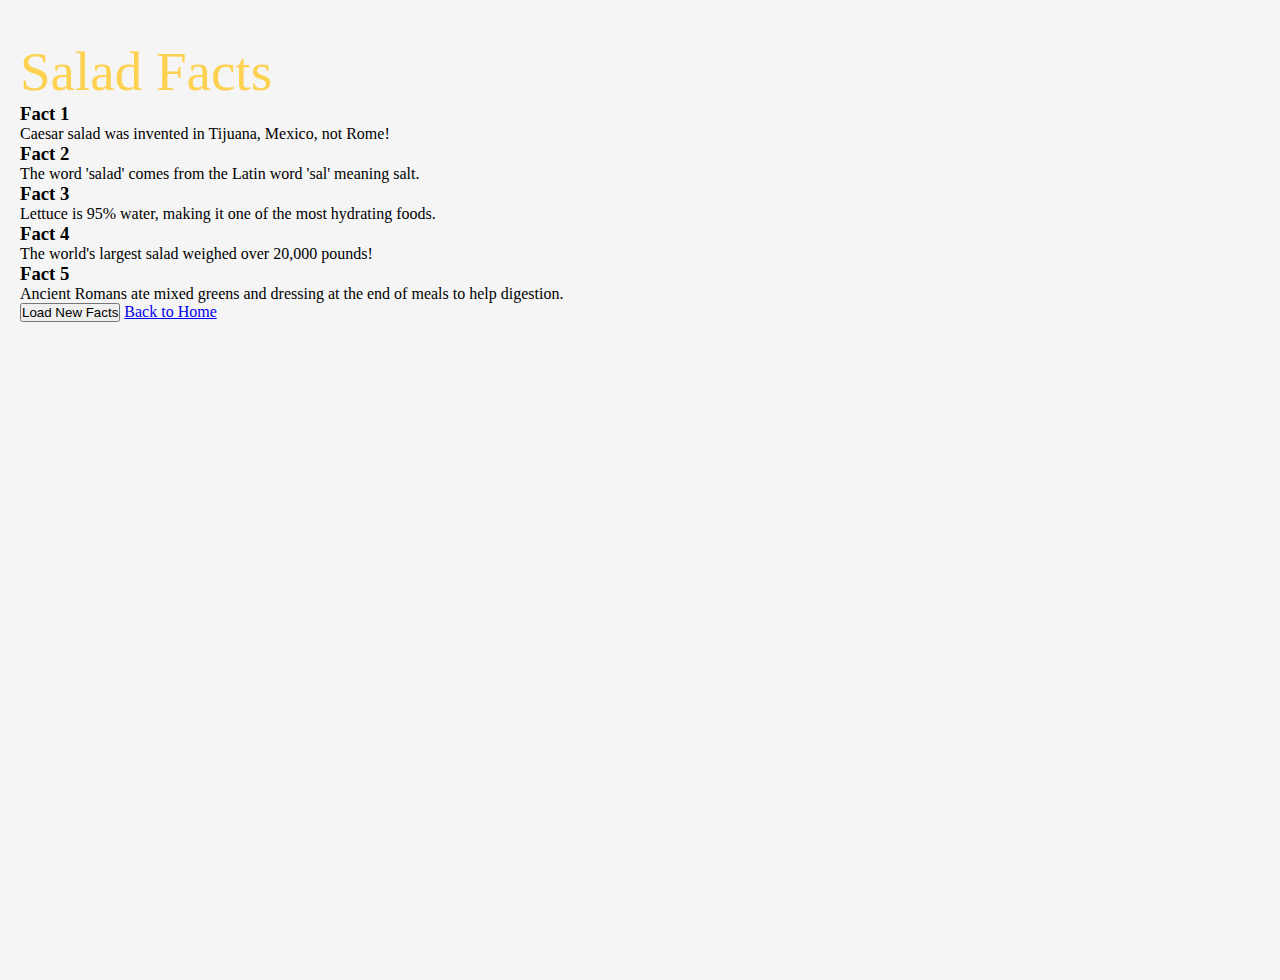
<file: foodsite/salad-facts.html>
<!DOCTYPE html>
<html lang="en">
<head>
    <meta charset="UTF-8">
    <meta name="viewport" content="width=device-width, initial-scale=1.0">
    <title>Salad Facts</title>
    <link rel="stylesheet" href="style.css">
</head>
<body>
    <h1>Salad Facts</h1>
    
    <div id="facts-container"></div>
    
    <button onclick="loadFacts()">Load New Facts</button>
    
    <a href="index.html">Back to Home</a>

<script src="facts-api.js"></script>
</body>
</html>
</file>
<file: foodsite/style.css>
*{
    margin: 0;
    padding: 0;
}

body {
  /* font-family: 'DM Sans', sans-serif; */
  background: #f5f5f5;
  margin: 0;
  padding: 40px 20px;
  min-height: 100vh;
}

h1{
    color: #FFD150;
    font-family: fantasy;
    font-weight: lighter;
    font-size: 55px;
}

header{
    background-color: #25671E;
    height: 20vh;
    display: flex;
    justify-content: space-between;
    align-items: center;
}

.head-logo{
    background-color: #25671E;
    height: 18vh;
    width: 18vh;
    object-fit: cover;
}

.head{
    display: flex;
    flex-direction: column;
    justify-content: center;
    align-items: center;
}

.header_content{
    display: flex;
    align-items: center;   /* vertically align */
    gap: 0px;             /* space between logo & text */
}

.profile{
    /* height: 30vh; */
    width: 30vh;
}

.header-auth {
    display: flex;
    align-items: center;
    gap: 10px;
    color: white;
    font-size: 16px;
}

.header-auth i {
    font-size: 28px;
    color: white;
}

.header-auth a {
    font-family: Impact, Haettenschweiler, 'Arial Narrow Bold', sans-serif;
    color: white;
    text-decoration: none;
    font-weight: 400;
    transition: color 0.3s;
}

.header-auth a:hover {
    color: #FFEDC7;
}

.header-auth span {
    color: rgba(255, 255, 255, 0.7);
    font-weight: 300;
}

header a {
    color: white;
    text-decoration: none;
}

header a:visited,
header a:active {
    color: white;
}

header a:hover{
    color: #FFEDC7;
}

.text{
    font-size: 3vh;
    font-family: fantasy;
    font-weight: lighter;
}

.salad-facts{
    font-family:fantasy;
    font-weight: lighter;
    font-size: 40px;
}

.about-us{
    font-family:fantasy;
    font-weight: lighter;
    font-size: 40px;
}

.Contact-us{
    font-family:fantasy;
    font-weight: lighter;
    font-size: 40px;
}

.salad-bowl-images{
    /* height: auto;
    width: 250px; */
    display: flex;
    justify-content: center;
    align-items: center;
    gap: 10px;
    margin-top: 40px;
    flex-wrap: nowrap;
    justify-content: space-between;
    display: grid;
    grid-template-columns: repeat(3, 1fr);
}

.salad-bowl-images img{
    width: 300px;
    height: auto;
    border-radius: 10px;
    object-fit: cover;
    transition: transform 0.4s ease-in;
}

.salad-bowl-images img:hover {
    transform: scale(1.05);
}

.salad-bowl-container{
    margin-top: 80px;
    display: flex;
    justify-content: center;
    flex-direction: column;
    align-items: center;
    text-align: start;
}

.dia-image{
    width: 500px;
    height: 900px;
    border-radius: 50px;
    /* padding-top: 200px; */
    object-fit: cover;
}

.dia-image-container{
    padding-top: 200px;
    display: flex;
    justify-content: end;
    padding-right: 50px;
    flex-direction: row;
    align-items: center;
    gap: 80px;
}

.dia-image-text{
    font-size: 80px;
    transition:  1.1s;
}

.dia-image-text:hover{
    transform: scale(1.05);
    transform: translate(-10,0,0);
}

.section{
    background: #fff;
    border-radius: 20px;
    padding: 32px 28px 28px;
    max-width: 1100px;
    width: 100%;
    margin: 0 auto;
    box-shadow: 0 2px 24px rgba(0,0,0,0.06);
    margin-top: 50px;
}

.section-header{
    display: flex;
    align-items: center;
    justify-content: space-between;
    margin-bottom: 24px;
}

.section-title {
    font-family: 'DM Serif Display', serif;
    font-size: 1.55rem;
    font-weight: 400;
    color: #111;
    letter-spacing: -0.3px;
}

.nav-btns{
    display: flex;
    gap: 10px;
}

.nav-btn{
    width: 40px;
    height: 40px;
    border-radius: 50%;
    border: 1.5px solid #ddd;
    background: #fff;
    cursor: pointer;
    display: flex;
    align-items: center;
    justify-content: center;
    font-size: 1rem;
    color: #555;
    
}

.nav-btn:hover {
    transition: background 0.18s, border-color 0.18s, color 0.18s;
    background: #222;
    border-color: #222;
    color: #fff;
}

.cards-row {
    display: grid;
    grid-template-columns: repeat(4, 1fr);
    gap: 18px;
    overflow: hidden;
    width: 100%;
}

.card {
    background: #fff;
    border-radius: 16px;
    border: 1px solid #ebebeb;
    overflow: hidden;
    cursor: pointer;
    transition: box-shadow 0.22s, transform 0.22s;
    position: relative;
}

.card:hover {
    box-shadow: 0 8px 32px rgba(0,0,0,0.13);
    transform: translateY(-3px);
}

.card-img-wrap {
    position: relative;
    height: 190px;
    overflow: hidden;
    background: #ddd;
}

.card-img-wrap img {
    width: 100%;
    height: 100%;
    object-fit: cover;
    display: block;
    transition: transform 0.38s ease;
}

.card:hover .card-img-wrap img {
    transform: scale(1.05);
}

.card:hover .card-img-wrap img {
    transform: scale(1.05);
}

/* Gradient overlay on image */

.card-img-overlay {
    position: absolute;
    inset: 0;
    background: linear-gradient(to top, rgba(0,0,0,0.65) 0%, rgba(0,0,0,0.0) 55%);
}

/*Title + Rating on image */
.card-img-info {
    position: absolute;
    bottom: 12px;
    left: 14px;
    right: 14px;
    display: flex;
    align-items: flex-end;
    justify-content: space-between;
}

.card-name {
    font-family: 'DM Serif Display', serif;
    font-size: 1.05rem;
    color: #fff;
    line-height: 1.25;
    max-width: 80%;
}

.card-rating {
    display: flex;
    align-items: center;
    gap: 4px;
    background: rgba(255,255,255,0.18);
    backdrop-filter: blur(4px);
    border: 1px solid rgba(255,255,255,0.28);
    border-radius: 30px;
    padding: 3px 9px 3px 6px;
}

.star-icon {
    color: #33c375;
    font-size: 0.75rem;
}

.card-body {
    padding: 13px 14px 14px;
}

.card-meta-row {
    display: flex;
    align-items: flex-start;
    justify-content: space-between;
    margin-bottom: 2px;
}

.card-tags {
    font-size: 0.78rem;
    color: #555;
    font-weight: 400;
}

.card-price {
    font-size: 0.78rem;
    color: #555;
    white-space: nowrap;
    margin-left: 8px;
}

.card-location-row {
    display: flex;
    justify-content: space-between;
    align-items: center;
    margin-bottom: 10px;
}

.card-location {
    font-size: 0.78rem;
    color: #888;
}

.card-distance {
    font-size: 0.78rem;
    color: #888;
}

.salad-footer-image{
    height: 10vh;
    width: 10vh;
    object-fit: cover;
}

.salad-footer-brand-logo{
    height: 10vh;
    width: 10vh;
}

.footer-logo-text-copyright{
    display: flex;
}

.footer-logo-text{
    font-size: 3vh;
    margin-top: 10px;
}

.footer-company-tags-link{
    list-style: none;
    text-decoration: none;
}

.footer-company-tag{
    list-style: none;
    font-weight: 800;
}


.footer-contact-tag{
    list-style: none;
    font-weight: 800;
}

.footer-contact-tags-link{
    list-style: none;
}



footer .footer-company-tags-link a,
footer .footer-contact-tags-link a {
    color: rgb(74, 73, 73);
    text-decoration: none;
}

.footer-divs{
    display: flex;
    gap: 40vh;
    padding: 10vh;
}

.available-in{
    font-weight: 800;
}

.footer-divs{
    margin-top: 30px;
    background-color:#FFD150;
    border-radius: 10px;
}


/* AUTHORIZATION */

/* Auth Modal Styles */
.auth-modal {
    display: none;
    position: fixed;
    z-index: 2000;
    left: 0;
    top: 0;
    width: 100%;
    height: 100%;
    background: rgba(0, 0, 0, 0.6);
    backdrop-filter: blur(4px);
    animation: fadeIn 0.3s;
}

@keyframes fadeIn {
    from { opacity: 0; }
    to { opacity: 1; }
}

.auth-modal-content {
    background: white;
    margin: 8% auto;
    padding: 40px;
    border-radius: 20px;
    width: 90%;
    max-width: 450px;
    position: relative;
    animation: slideDown 0.3s ease;
    box-shadow: 0 10px 40px rgba(0,0,0,0.2);
}

@keyframes slideDown {
    from {
        transform: translateY(-50px);
        opacity: 0;
    }
    to {
        transform: translateY(0);
        opacity: 1;
    }
}

.auth-close {
    position: absolute;
    right: 20px;
    top: 20px;
    font-size: 32px;
    font-weight: bold;
    color: #999;
    cursor: pointer;
    transition: color 0.3s;
}

.auth-close:hover {
    color: #25671E;
}

.auth-modal-content h2 {
    color: #25671E;
    margin-bottom: 30px;
    font-size: 32px;
    text-align: center;
}

.auth-modal-content form {
    display: flex;
    flex-direction: column;
    gap: 15px;
}

.auth-modal-content input {
    padding: 14px 18px;
    font-size: 16px;
    border: 2px solid #ddd;
    border-radius: 8px;
    transition: border-color 0.3s;
}

.auth-modal-content input:focus {
    outline: none;
    border-color: #25671E;
}

.auth-modal-content button {
    background: #25671E;
    color: white;
    border: none;
    padding: 14px;
    font-size: 16px;
    font-weight: 600;
    border-radius: 8px;
    cursor: pointer;
    transition: all 0.3s;
    margin-top: 10px;
}

.auth-modal-content button:hover {
    background: #1d5518;
    transform: translateY(-2px);
    box-shadow: 0 4px 12px rgba(37, 103, 30, 0.3);
}

.auth-switch {
    text-align: center;
    margin-top: 20px;
    color: #666;
}

.auth-switch a {
    color: #25671E;
    text-decoration: none;
    font-weight: 600;
}

.auth-switch a:hover {
    text-decoration: underline;
}

/* Success Message */
.success-message {
    background: #d4edda;
    color: #155724;
    padding: 12px;
    border-radius: 6px;
    margin-bottom: 15px;
    text-align: center;
    display: none;
}
</file>
